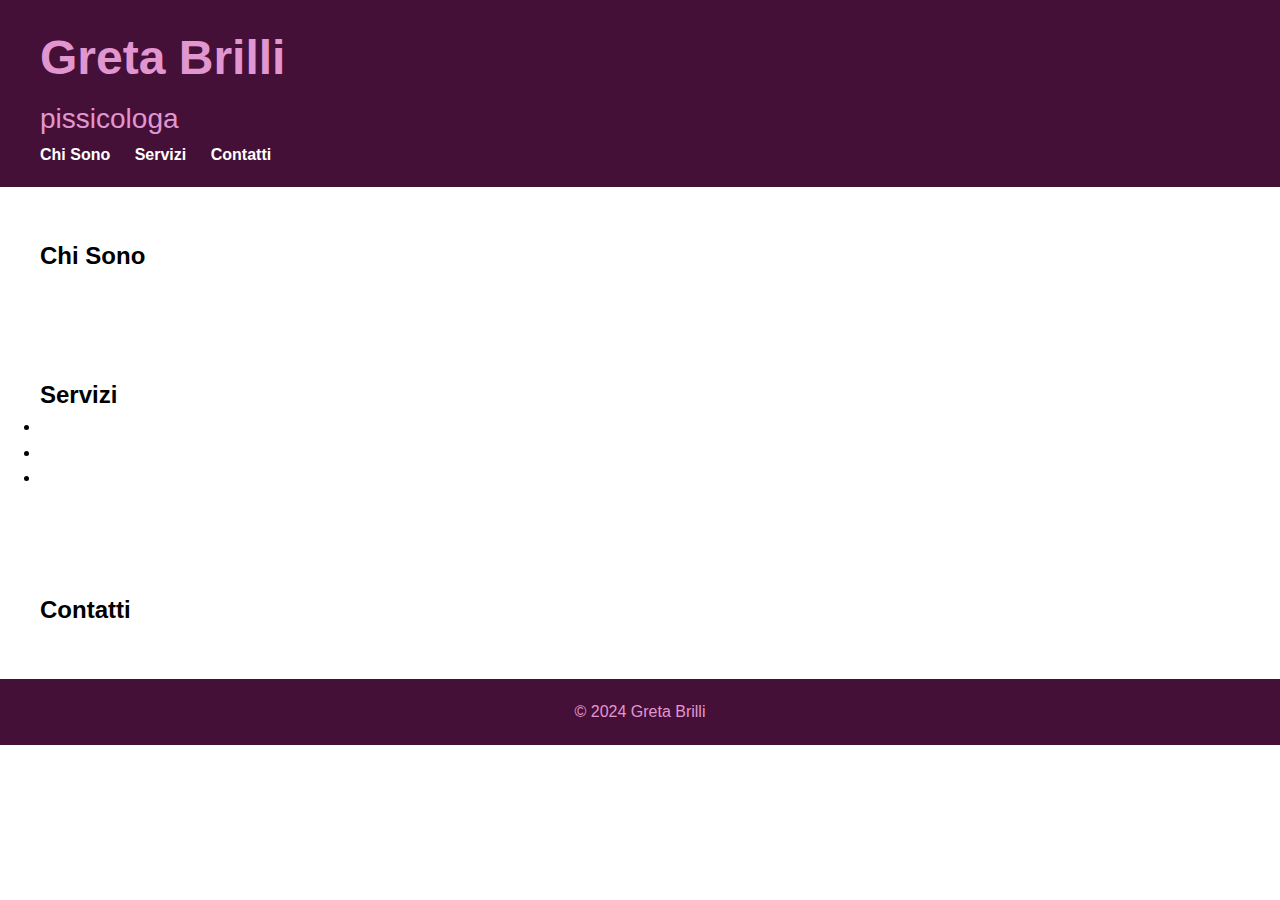
<file: index.html>
<!DOCTYPE html>
<html lang="it">
<head>
    <meta charset="UTF-8">
    <meta name="viewport" content="width=device-width, initial-scale=1.0">
    <title>Greta Brilli - Profilo Professionale</title>
    <link rel="stylesheet" href="websiteGreta.css">
</head>
<body>
    <header>
        <div class="container">
            <h1>Greta Brilli</h1>
            <p>pissicologa</p>
            <nav>
                <ul>
                    <li><a href="websiteGretaChiSono.html">Chi Sono</a></li>
                    <li><a href="websiteGretaServizi.html">Servizi</a></li>
                    <li><a href="websiteGretaContatti.html">Contatti</a></li>
                </ul>
            </nav>
        </div>
    </header>

    <section id="about" class="section">
        <div class="container">
            <h2>Chi Sono</h2>
            <p></p>
        </div>
    </section>

    <section id="services" class="section">
        <div class="container">
            <h2>Servizi</h2>
            <ul>
                <li></li>
                <li></li>
                <li></li>
            </ul>
        </div>
    </section>



    <section id="contact" class="section">
        <div class="container">
            <h2>Contatti</h2>
            <p></p>
        </div>
    </section>

    <footer>
        <div class="container">
            <p>&copy; 2024 Greta Brilli</p>
        </div>
    </footer>
    <script src="websiteGreta.js"></script>
</body>
</html>
</file>
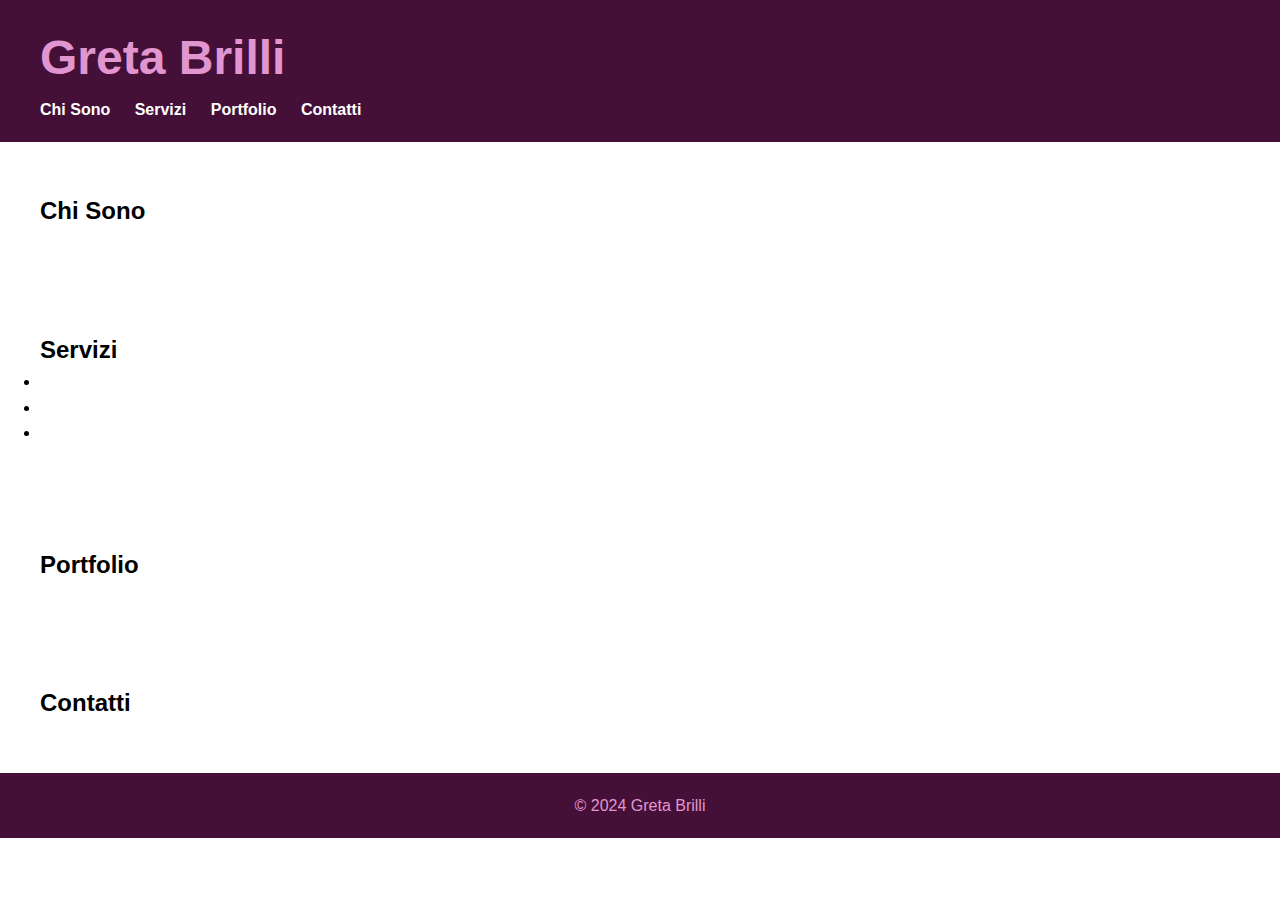
<file: websiteGreta.html>
<!DOCTYPE html>
<html lang="en">
<head>
    <meta charset="UTF-8">
    <meta name="viewport" content="width=device-width, initial-scale=1.0">
    <title>Greta Brilli - Profilo Professionale</title>
    <link rel="stylesheet" href="websiteGreta.css">
</head>
<body>
    <header>
        <div class="container">
            <h1>Greta Brilli</h1>
            <nav>
                <ul>
                    <li><a href="#about">Chi Sono</a></li>
                    <li><a href="#services">Servizi</a></li>
                    <li><a href="#portfolio">Portfolio</a></li>
                    <li><a href="#contact">Contatti</a></li>
                </ul>
            </nav>
        </div>
    </header>

    <section id="about" class="section">
        <div class="container">
            <h2>Chi Sono</h2>
            <p></p>
        </div>
    </section>

    <section id="services" class="section">
        <div class="container">
            <h2>Servizi</h2>
            <ul>
                <li></li>
                <li></li>
                <li></li>
            </ul>
        </div>
    </section>

    <section id="portfolio" class="section">
        <div class="container">
            <h2>Portfolio</h2>
            <p></p>
        </div>
    </section>

    <section id="contact" class="section">
        <div class="container">
            <h2>Contatti</h2>
            <p></p>
        </div>
    </section>

    <footer>
        <div class="container">
            <p>&copy; 2024 Greta Brilli</p>
        </div>
    </footer>
    <script src="websiteGreta.js"></script>
</body>
</html>
</file>
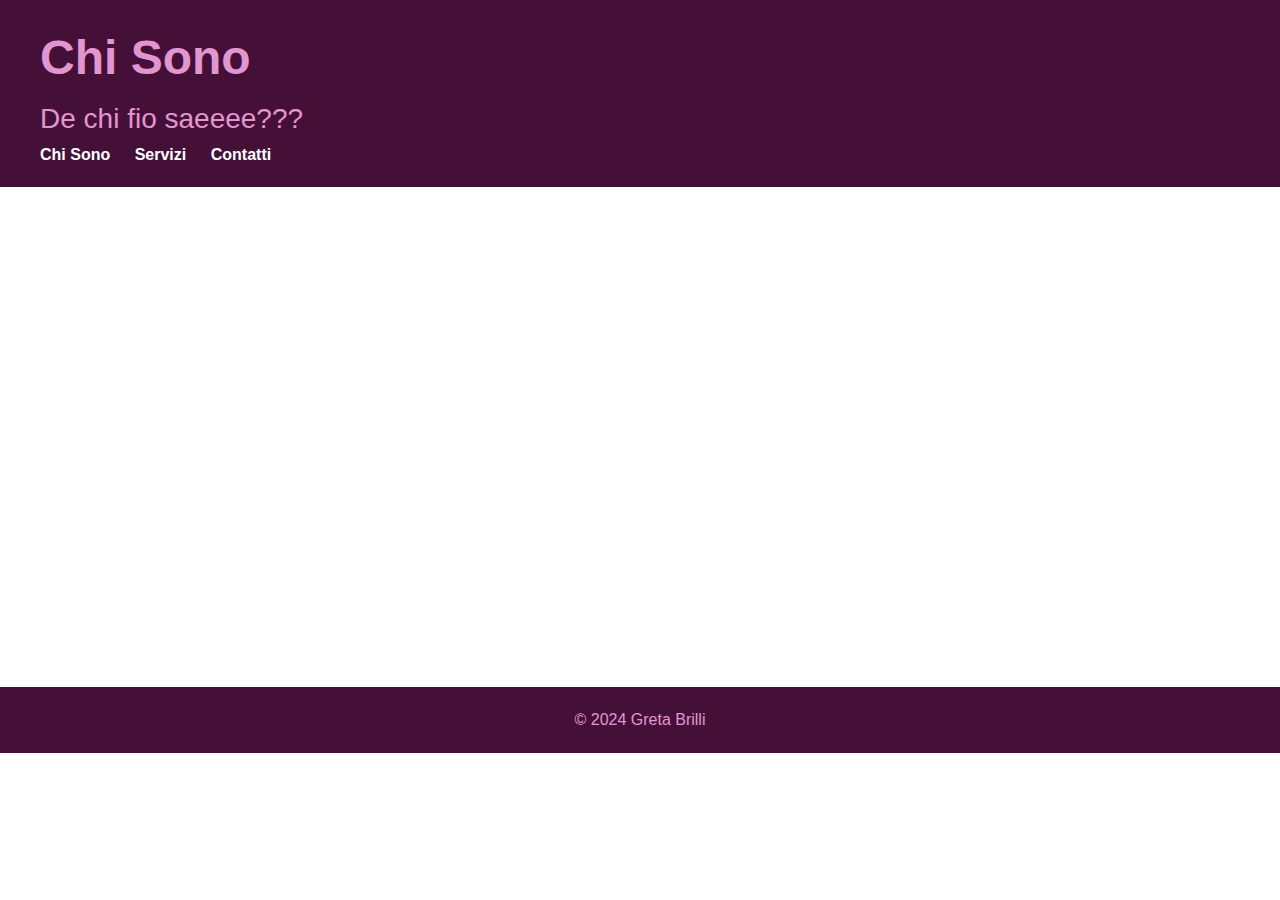
<file: websiteGretaChiSono.html>
<!DOCTYPE html>
<html lang="it">
<head>
    <meta charset="UTF-8">
    <meta name="viewport" content="width=device-width, initial-scale=1.0">
    <title>Greta Brilli - Profilo Professionale</title>
    <link rel="stylesheet" href="websiteGreta.css">
</head>
<body>
    <header>
        <div class="container">
            <h1>Chi Sono</h1>
            <p>De chi fio saeeee???</p>
            <nav>
                <ul>
                    <li><a href="websiteGretaChiSono.html">Chi Sono</a></li>
                    <li><a href="websiteGretaServizi.html">Servizi</a></li>
                    <li><a href="websiteGretaContatti.html">Contatti</a></li>
                </ul>
            </nav>    
        </div>
    </header>
    <section id="about" class="section">
        <div class="container">
            <h2></h2>
            <p></p>
        </div>
    </section>
    <section id="service" class="section">
        <div class="container">
            <h2></h2>
            <p></p>
        </div>
    </section>
    <section id="contanct" class="section">
        <div class="container">
            <h2></h2>
            <p></p>
        </div>
    </section>
    <section id="portfolio" class="section">
        <div class="container">
            <h2></h2>
            <p></p>
        </div>
        <section id="contanctt" class="section">
            <div class="container">
                <h2></h2>
                <p></p>
            </div>
        </section>
    </section>
    <footer>
        <div class="container">
            <p>&copy; 2024 Greta Brilli</p>
        </div>
    </footer>
    <script src="websiteGreta.js"></script>

</body>
</html>
</file>
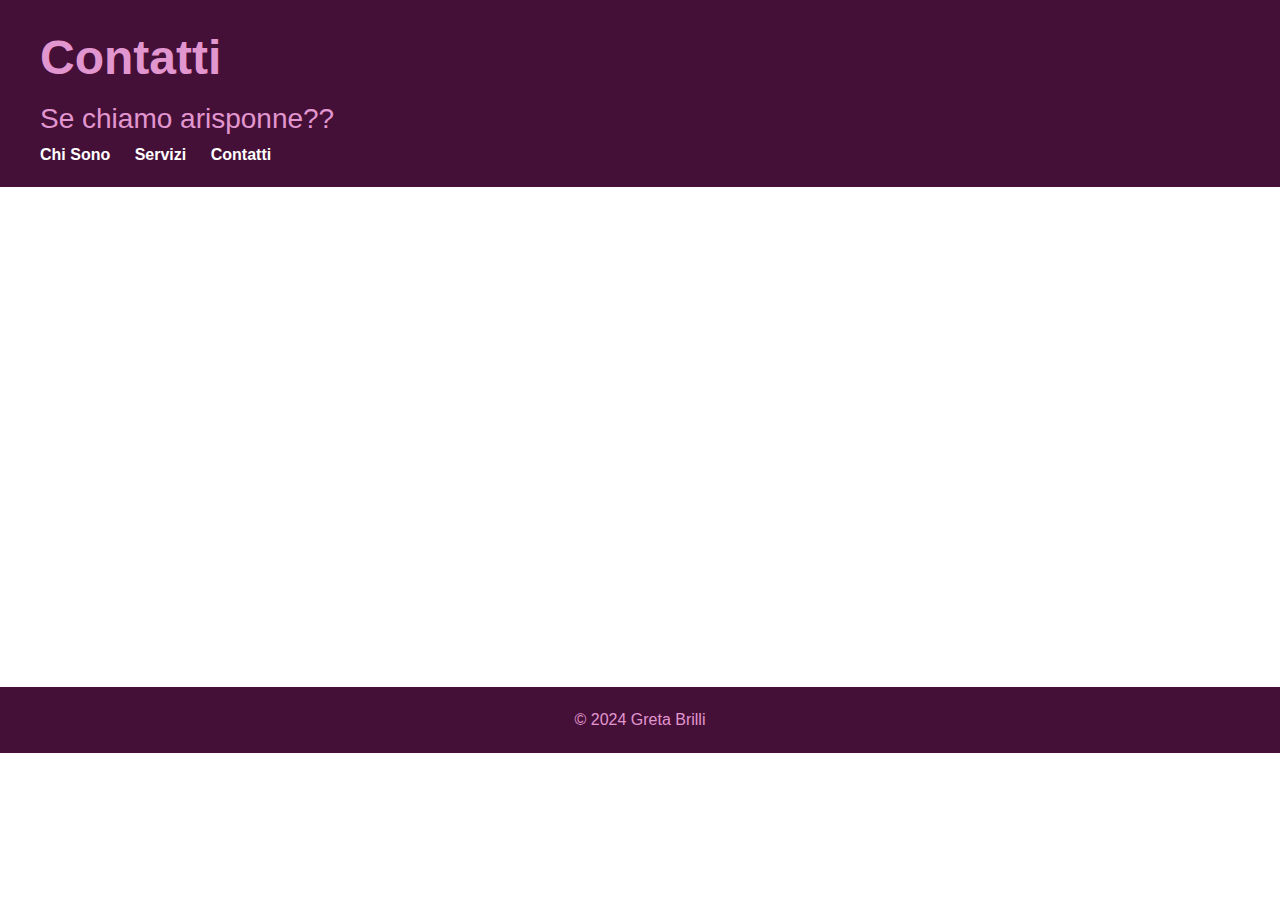
<file: websiteGretaContatti.html>
<!DOCTYPE html>
<html lang="it">
<head>
    <meta charset="UTF-8">
    <meta name="viewport" content="width=device-width, initial-scale=1.0">
    <title>Greta Brilli - Profilo Professionale</title>
    <link rel="stylesheet" href="websiteGreta.css">
</head>
<body>
    <header>
        <div class="container">
            <h1>Contatti</h1>
            <p>Se chiamo arisponne??</p>
            
        <nav>
                <ul>
                    <li><a href="websiteGretaChiSono.html">Chi Sono</a></li>
                    <li><a href="websiteGretaServizi.html">Servizi</a></li>
                    <li><a href="websiteGretaContatti.html">Contatti</a></li>
                </ul>
            </nav></div>
    </header>
    <section id="about" class="section">
        <div class="container">
            <h2></h2>
            <p></p>
        </div>
    </section>
    <section id="service" class="section">
        <div class="container">
            <h2></h2>
            <p></p>
        </div>
    </section>
    <section id="contanct" class="section">
        <div class="container">
            <h2></h2>
            <p></p>
        </div>
    </section>
    <section id="portfolio" class="section">
        <div class="container">
            <h2></h2>
            <p></p>
        </div>
        <section id="contanctt" class="section">
            <div class="container">
                <h2></h2>
                <p></p>
            </div>
        </section>
    </section>
    <footer>
        <div class="container">
            <p>&copy; 2024 Greta Brilli</p>
        </div>
    </footer>
    <script src="websiteGreta.js"></script>

</body>
</html>
</file>
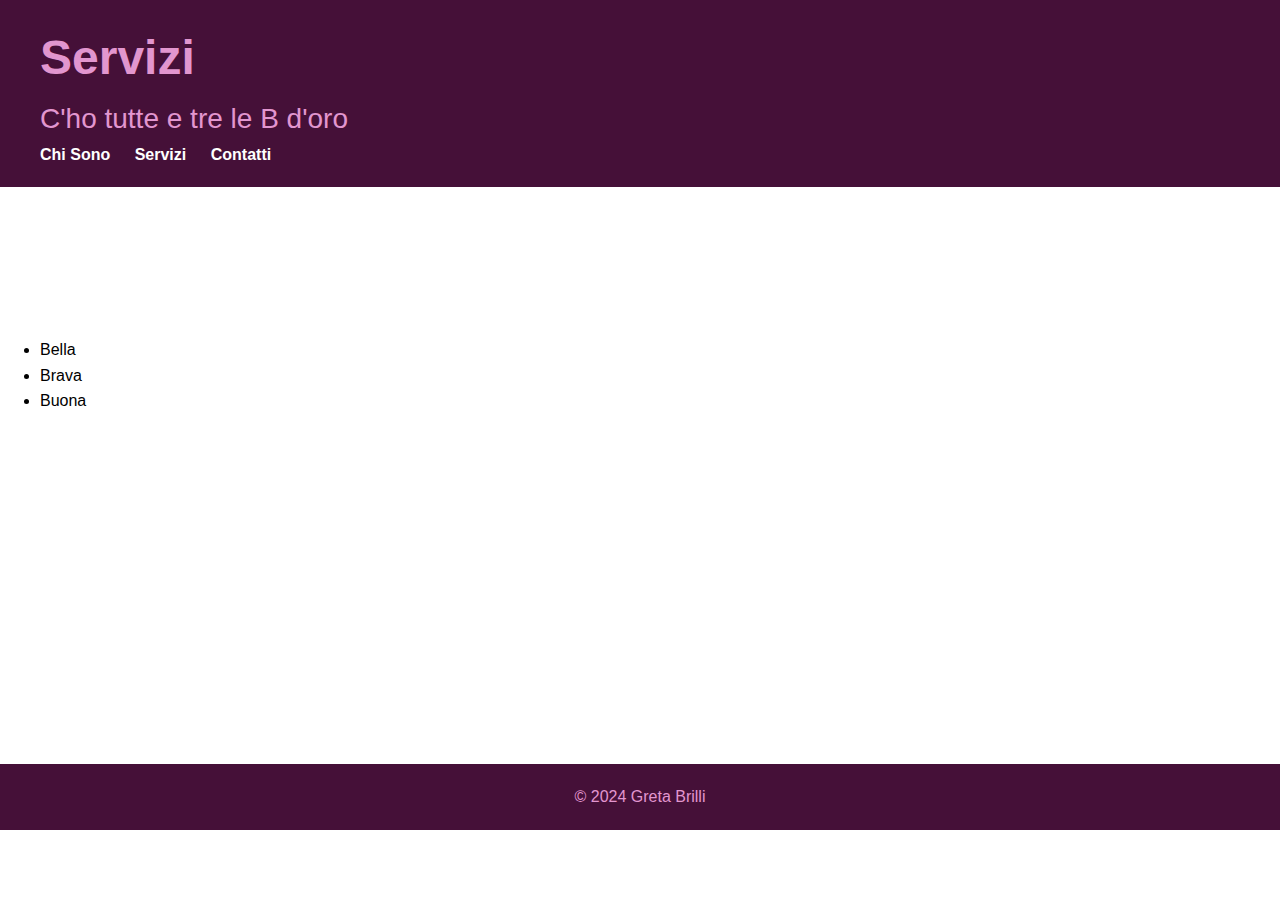
<file: websiteGretaServizi.html>
<!DOCTYPE html>
<html lang="it">
<head>
    <meta charset="UTF-8">
    <meta name="viewport" content="width=device-width, initial-scale=1.0">
    <title>Greta Brilli - Profilo Professionale</title>
    <link rel="stylesheet" href="websiteGreta.css">
</head>
<body>
    <header>
        <div class="container">
            <h1>Servizi</h1>
            <p>C'ho tutte e tre le B d'oro</p>
            <nav>
                <ul>
                    <li><a href="websiteGretaChiSono.html">Chi Sono</a></li>
                    <li><a href="websiteGretaServizi.html">Servizi</a></li>
                    <li><a href="websiteGretaContatti.html">Contatti</a></li>
                </ul>
            </nav>
        </div>
    </header>
    <section id="about" class="section">
        <div class="container">
            <h2></h2>
            <p></p>
    
        </div>
    </section>
    <section id="service" class="section">
        <div class="container">
            <h2></h2>
            <ul>
                <li>Bella</li>
                <li>Brava</li>
                <li>Buona</li>
            </ul>
            <p></p>
        </div>
    </section>
    <section id="contanct" class="section">
        <div class="container">
            <h2></h2>
            <p></p>
        </div>
    </section>
    <section id="portfolio" class="section">
        <div class="container">
            <h2></h2>
            <p></p>
        </div>
        <section id="contanctt" class="section">
            <div class="container">
                <h2></h2>
                <p></p>
            </div>
        </section>
    </section>
    <footer>
        <div class="container">
            <p>&copy; 2024 Greta Brilli</p>
        </div>
    </footer>
    <script src="websiteGreta.js"></script>

</body>
</html>
</file>
<file: websiteGreta.css>
body, h1, h2, h3, p, ul, li {
    margin: 0;
    padding: 0;
}

body {
    font-family: Arial, sans-serif;
    line-height: 1.6;
}

.container {
    max-width: 1200px;
    margin: 0 auto;
    padding: 0 20px;
}

header {
    background-color: #451038;
    color: #e296cf;
    padding: 20px 0;
}

header h1 {
    font-size: 48px;
}
header p {
    font-size: 28px;
}

header nav ul {
    list-style: none;
}

header nav ul li {
    display: inline;
    margin-right: 20px;
}

header nav ul li a {
    color: #fff;
    text-decoration: none;
}

.section {
    padding: 50px 0;
}

footer {
    background-color: #451038;
    color: #e296cf;
    text-align: center;
    padding: 20px 0;
}
nav ul {
    list-style-type: none;
    padding: 0;
}

nav ul li {
    display: inline;
    margin-right: 20px;
}

nav ul li a {
    text-decoration: none;
    color: #333;
    font-weight: bold;
}

nav ul li a:hover {
    color: #555;
}
</file>
